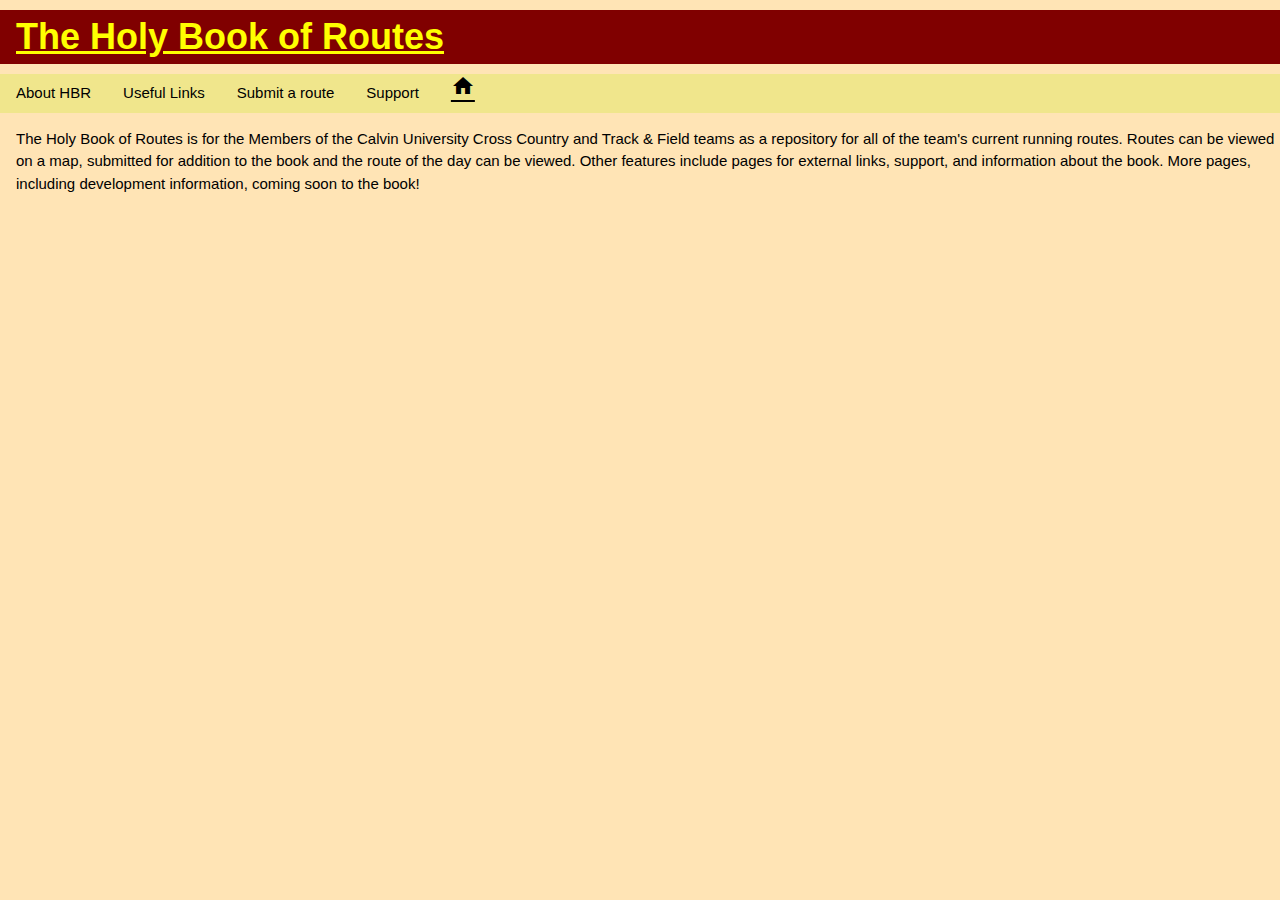
<file: about.html>
<!DOCTYPE html>
<html lanf="en-US">

    <!--load w3 css framework-->
    <link rel="stylesheet" href="https://www.w3schools.com/w3css/4/w3.css">
    <!--load google icon styles-->
    <link rel="stylesheet" href="https://fonts.googleapis.com/icon?family=Material+Icons">
    <link rel="stylesheet" href="style.css">
    <title>The Holy Book of Routes</title>

    <!--<a href="main.html" class="material-icons w3-hover-yellow">home</a>-->
    <body ba class="bod"> 
        <div style="background-color: maroon;">
            <h1 class="w3-margin-left" style="color: yellow"; id="head1">
                <a href="index.html">
                    <b>
                        The Holy Book of Routes
                    </b>
                </a>
            </h1>
        </div>
        <div class="w3-bar w3-khaki">
            <!--<h5 class="w3-margin-left"><b>Resources</b></h5>-->
                <a href="index.html" class="material-icons w3-hover-yellow w3-margin-left">home</a>
                <a href="about.html" class="w3-hover-yellow w3-bar-item w3-button"> About HBR</a>
                <!--<a href="https://www.arcgis.com/index.html" class="w3-hover-red w3-bar-item w3-button">ArcGis Online</a>-->
                <a href="links.html" class="w3-hover-yellow w3-bar-item w3-button"><Calvin class="edu">Useful Links</a>
                <a href="form.html" class="w3-hover-yellow w3-bar-item w3-button">Submit a route</a>
                <a href="support.html" class="w3-hover-yellow w3-bar-item w3-button">Support</a>
                <!--<a href="https://www.google.com/maps/d/u/0/viewer?mid=1BRpNAtmPETvsxMBEnbSDEmYetzzacmEt&ll=43.036758449663566%2C-85.61418427935186&z=11" class = "w3-hover-red w3-bar-item w3-button">Marathon Route</a>-->
        </div>
        <div class="w3-margin-left">
            <p>The Holy Book of Routes is for the Members of the Calvin University Cross Country and Track & Field teams as a repository for all of the team's current running routes.
Routes can be viewed on a map, submitted for addition to the book and the route of the day can be viewed. 
Other features include pages for external links, support, and information about the book. 
More pages, including development information, coming soon to the book!</p>     
        </div>
    </body>
</html>
</file>
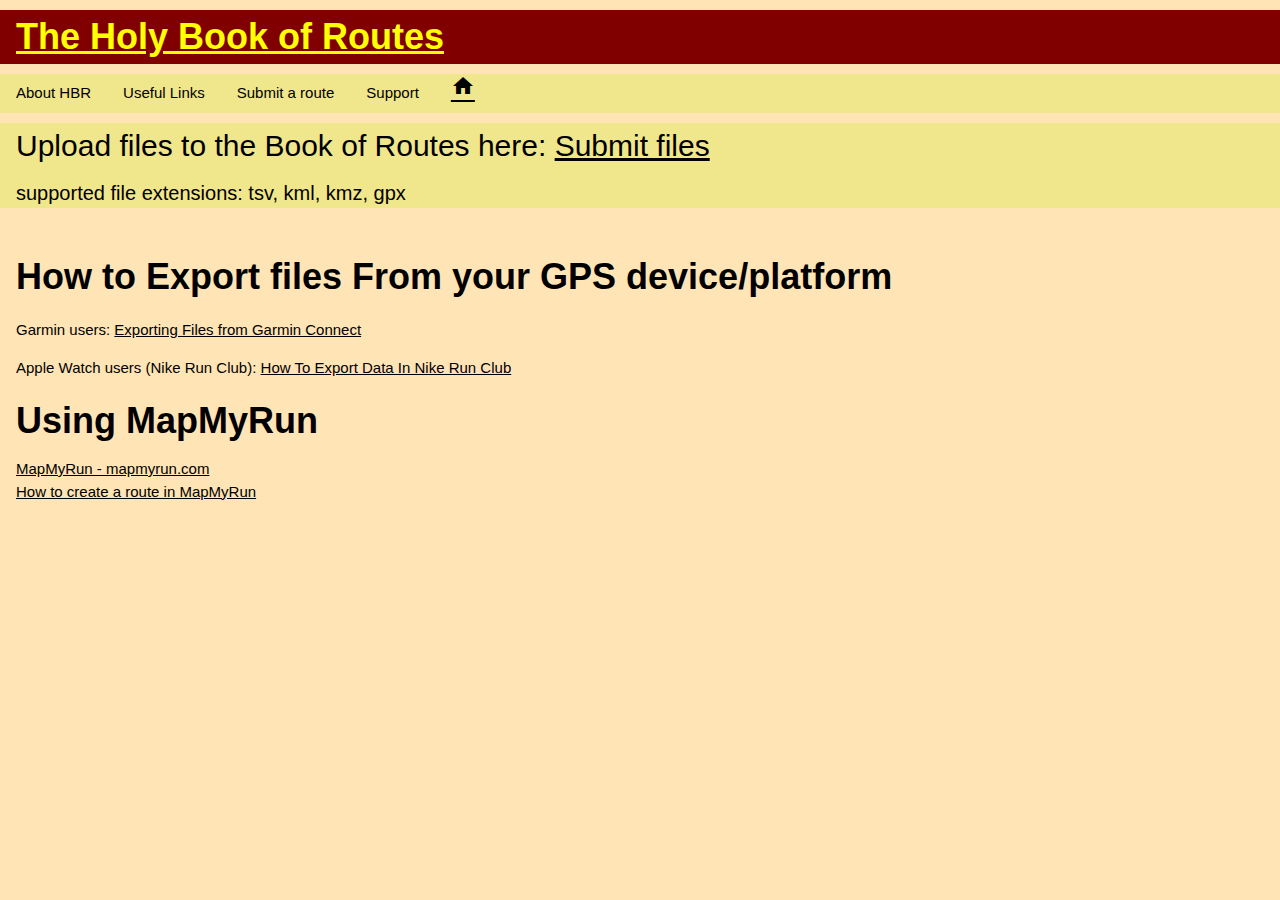
<file: form.html>
<!DOCTYPE html>
<html lanf="en-US">

    <!--load w3 css framework-->
    <link rel="stylesheet" href="https://www.w3schools.com/w3css/4/w3.css">
    <!--load google icon styles-->
    <link rel="stylesheet" href="https://fonts.googleapis.com/icon?family=Material+Icons">
    <link rel="stylesheet" href="style.css">
    <title>The Holy Book of Routes</title>
<body ba class="bod">  
        <div style="background-color: maroon;">
            <h1 class="w3-margin-left" style="color: yellow"; id="head1">
                <a href="index.html">
                    <b>
                        The Holy Book of Routes
                    </b>
                </a>
            </h1>
        </div>
        <div class="w3-bar w3-khaki">
            <!--<h5 class="w3-margin-left"><b>Resources</b></h5>-->
                <a href="index.html" class="material-icons w3-hover-yellow w3-margin-left">home</a>
                <a href="about.html" class="w3-hover-yellow w3-bar-item w3-button"> About HBR</a>
                <!--<a href="https://www.arcgis.com/index.html" class="w3-hover-red w3-bar-item w3-button">ArcGis Online</a>-->
                <a href="links.html" class="w3-hover-yellow w3-bar-item w3-button"><Calvin class="edu">Useful Links</a>
                <a href="form.html" class="w3-hover-yellow w3-bar-item w3-button">Submit a route</a>
                <a href="support.html" class="w3-hover-yellow w3-bar-item w3-button">Support</a>
                <!--<a href="https://www.google.com/maps/d/u/0/viewer?mid=1BRpNAtmPETvsxMBEnbSDEmYetzzacmEt&ll=43.036758449663566%2C-85.61418427935186&z=11" class = "w3-hover-red w3-bar-item w3-button">Marathon Route</a>-->
        </div>
    <div style="background-color: khaki;">
        <h2 class="w3-margin-left">Upload files to the Book of Routes here: <a class="w3-hover-text-blue" href="https://docs.google.com/forms/d/e/1FAIpQLSfe90j5Zer_Cd0o8ybuxlQ5fmjpe2YofAYrhMmpBcnJoMja9Q/viewform?usp=sf_link">Submit files
            </a>
        </h2>
        <h4 class="w3-margin-left">supported file extensions: tsv, kml, kmz, gpx</h4>
    </div>
    <br>
    <div>
        <h1 class="w3-margin-left"><b>How to Export files From your GPS device/platform</b></h1>
            <p class="w3-margin-left">Garmin users: <a class ="w3-hover-text-blue" href="https://support.strava.com/hc/en-us/articles/216917807-Exporting-Files-from-Garmin-Connect">Exporting Files from Garmin Connect
                </a>
            </p>
            <p class="w3-margin-left">Apple Watch users (Nike Run Club): <a class ="w3-hover-text-blue" href="https://www.techjunkie.com/export-data-nike-run-club/#:~:text=There%20is%20an%20iOS%20app,TCX%20file%20as%20you%20need.">How To Export Data In Nike Run Club
                </a>
            </p>
        <h1 class="w3-margin-left"><b>Using MapMyRun</b></h1>
            <a class="w3-hover-text-blue w3-margin-left" href="https://www.mapmyrun.com/routes/create/">MapMyRun - mapmyrun.com</a><br>
            <a class="w3-hover-text-blue w3-margin-left" href="https://www.digitaltrends.com/health-fitness/how-to-create-a-route-in-mapmyrun/">How to create a route in MapMyRun</a><br>
    </div>
    <!--<form action="/action_page.php">
        <label for="aFile">Select a file</label>
            <br>
        <input type="file" name="aFile" id="routeFile" type="file" multiple/>
        <br><br>
        <input type="submit" value="Submit">
    </form>
        <script>
            document.getElementById("routeFile").value
            let photo = document.getElementById("image-file").files[0];  // file from input
            let req = new XMLHttpRequest();
            let formData = new FormData();

            formData.append("photo", photo);                                
            req.open("POST", '/upload/image');
            req.send(formData);
        </script>-->
    </body>
</html>
</file>
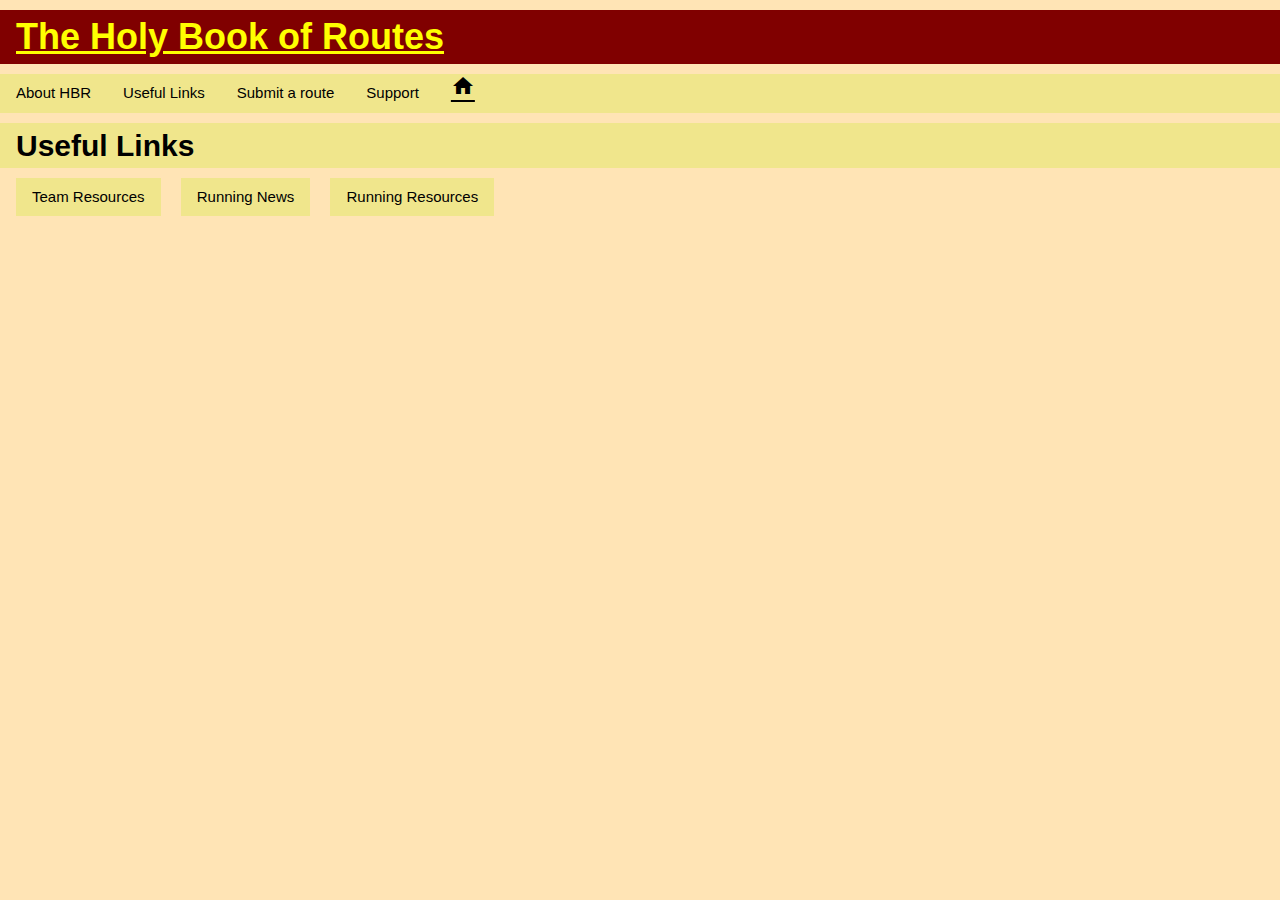
<file: links.html>
<!DOCTYPE html>
<html lanf="en-US">

    <!--load w3 css framework-->
    <link rel="stylesheet" href="https://www.w3schools.com/w3css/4/w3.css">
    <!--load google icon styles-->
    <link rel="stylesheet" href="https://fonts.googleapis.com/icon?family=Material+Icons">
    <link rel="stylesheet" href="style.css">
    <title>The Holy Book of Routes</title>
    <body ba> 
        <div style="background-color: maroon;">
            <h1 class="w3-margin-left" style="color: yellow"; id="head1">
                <a href="index.html">
                    <b>
                        The Holy Book of Routes
                    </b>
                </a>
            </h1>
        </div>
        <div class="w3-bar w3-khaki">
            <a href="index.html" class="material-icons w3-hover-yellow w3-margin-left">home</a>
            <a href="about.html" class="w3-hover-yellow w3-bar-item w3-button"> About HBR</a>
            <!--<a href="https://www.arcgis.com/index.html" class="w3-hover-red w3-bar-item w3-button">ArcGis Online</a>-->
            <a href="links.html" class="w3-hover-yellow w3-bar-item w3-button"><Calvin class="edu">Useful Links</a>
            <a href="form.html" class="w3-hover-yellow w3-bar-item w3-button">Submit a route</a>
            <a href="support.html" class="w3-hover-yellow w3-bar-item w3-button">Support</a>
            <!--<a href="https://www.google.com/maps/d/u/0/viewer?mid=1BRpNAtmPETvsxMBEnbSDEmYetzzacmEt&ll=43.036758449663566%2C-85.61418427935186&z=11" class = "w3-hover-red w3-bar-item w3-button">Marathon Route</a>-->
        </div>
        <div style="background-color: khaki;">
            <h2 class="w3-margin-left"><b>Useful Links</b></h2>
        </div>
        <div  class="w3-dropdown-hover w3-margin-left" style="background-color: khaki;">
            <button class="w3-button w3-hover-yellow">Team Resources</button>
                <div class="w3-dropdown-content w3-bar-block w3-border">
                    <!--<h3 class="w3-margin-left">Team Resources:</h3>-->
                    <!-- <a class ="w3-margin-left w3-hover-text-blue" href=""></a> -->
                    <a class="w3-hover-yellow w3-bar-item w3-button w3-khaki" href="https://calvinknights.com/sports/mxc/index"> Calvin Men's XC Homepage</a>
                    <a class="w3-hover-yellow w3-bar-item w3-button w3-khaki" href="https://calvinknights.com/sports/wxc/index">Calvin Women's XC Homepage</a>
                    <a class="w3-hover-yellow w3-bar-item w3-button w3-khaki" href="http://calvinpostrace.herokuapp.com/">Calvin Post Race Analysis</a>
                    </div>
                </div>
                <div  class="w3-dropdown-hover w3-margin-left" style="background-color: khaki;">
                    <button class="w3-button w3-hover-yellow">Running News</button>
                        <div class="w3-dropdown-content w3-bar-block w3-boarder">
                        <a class="w3-hover-yellow w3-bar-item w3-button w3-khaki" href="https://www.flotrack.org/">Flotrack</a>
                        <a class="w3-hover-yellow w3-bar-item w3-button w3-khaki" href="https://www.runnersworld.com/">Runner's World</a>
                        </div>
                </div>
                <div  class="w3-dropdown-hover w3-margin-left" style="background-color: khaki;">
                    <button class="w3-button w3-hover-yellow">Running Resources</button>
                        <div class="w3-dropdown-content w3-bar-block w3-border">
                        <a class="w3-hover-yellow w3-bar-item w3-button w3-khaki" href="https://connect.garmin.com/signin/">Garmin Connect</a>
                        <a class="w3-hover-yellow w3-bar-item w3-button w3-khaki" href="https://www.strava.com/login">Strava</a>
                        <a class="w3-hover-yellow w3-bar-item w3-button w3-khaki" href="https://www.mapmyrun.com/routes/create/">MapMyRun</a>
                        </div>
                </div>
        </div>
    </body>
</html>
</file>
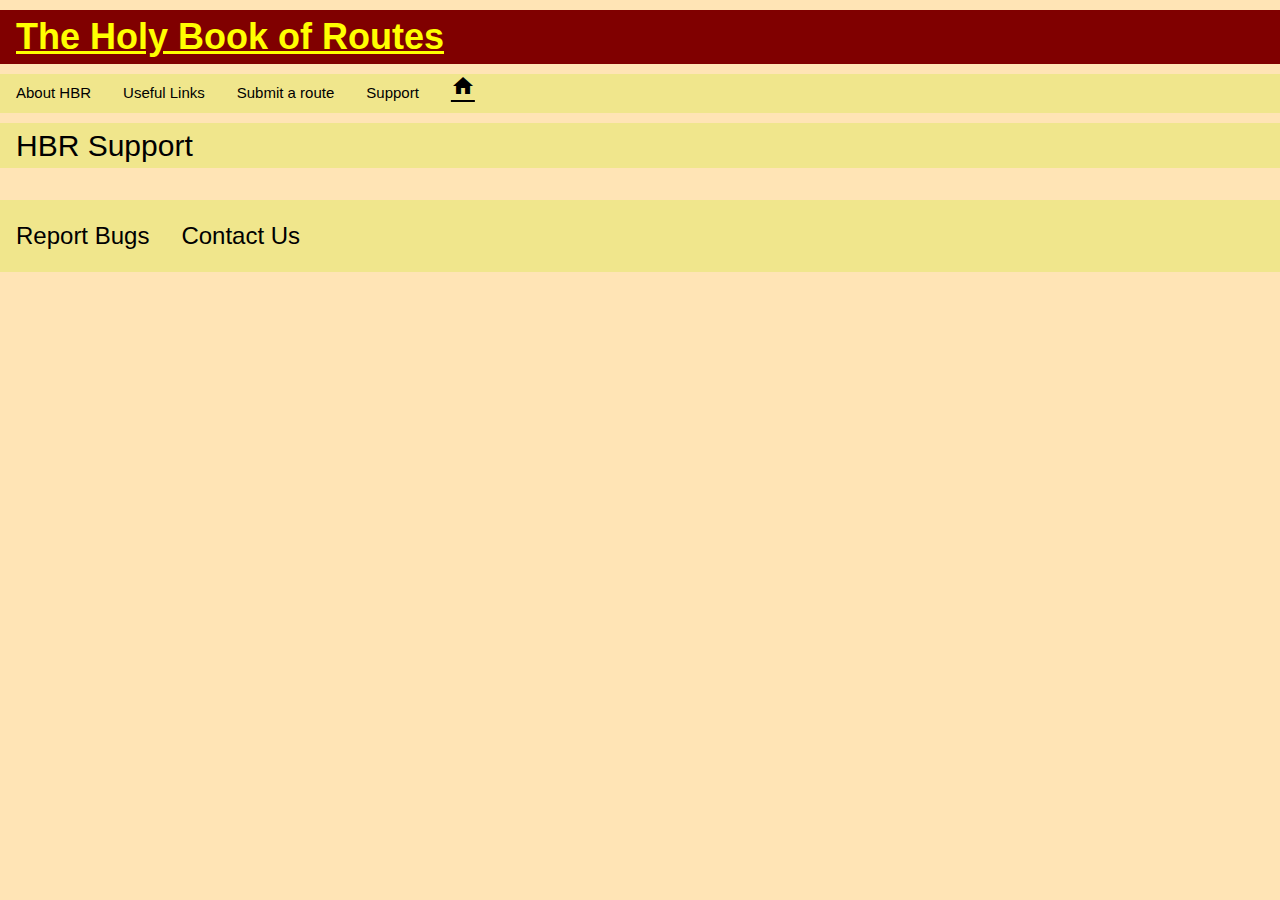
<file: support.html>
<!DOCTYPE html>
<html lanf="en-US">

    <!--load w3 css framework-->
    <link rel="stylesheet" href="https://www.w3schools.com/w3css/4/w3.css">
    <!--load google icon styles-->
    <link rel="stylesheet" href="https://fonts.googleapis.com/icon?family=Material+Icons">
    <link rel="stylesheet" href="style.css">
    <title>The Holy Book of Routes</title>
    <body ba class="bod"> 
        <div style="background-color: maroon;">
            <h1 class="w3-margin-left" style="color: yellow"; id="head1">
                <a href="index.html">
                    <b>
                    The Holy Book of Routes
                    </b>
                </a>
            </h1>
        </div>
        <div class="w3-bar w3-khaki">
            <!--<h5 class="w3-margin-left"><b>Resources</b></h5>-->
                <a href="index.html" class="material-icons w3-hover-yellow w3-margin-left">home</a>
                <a href="about.html" class="w3-hover-yellow w3-bar-item w3-button"> About HBR</a>
                <!--<a href="https://www.arcgis.com/index.html" class="w3-hover-red w3-bar-item w3-button">ArcGis Online</a>-->
                <a href="links.html" class="w3-hover-yellow w3-bar-item w3-button"><Calvin class="edu">Useful Links</a>
                <a href="form.html" class="w3-hover-yellow w3-bar-item w3-button">Submit a route</a>
                <a href="support.html" class="w3-hover-yellow w3-bar-item w3-button">Support</a>
                <!--<a href="https://www.google.com/maps/d/u/0/viewer?mid=1BRpNAtmPETvsxMBEnbSDEmYetzzacmEt&ll=43.036758449663566%2C-85.61418427935186&z=11" class = "w3-hover-red w3-bar-item w3-button">Marathon Route</a>-->
        </div>
        <div style="background-color: khaki;">
            <h2 class="w3-margin-left">HBR Support</h2>
            <h4 class="w3-margin-left"></h4>
        </div><br>
        <div class="w3-bar w3-khaki">
            <h3 class="w3-bar-item"> Report Bugs</h3>
            <h3><a href="mailto: holybookofroutes@gmail.com" class="w3-hover-yellow w3-bar-item w3-button">Contact Us</a></h3>
        </div>
        <iframe src="https://docs.google.com/forms/d/e/1FAIpQLSex2OyQ2uHdTguvRkryZs51_GTeYjmZWwkPxwmMQUZsv-kgsA/viewform?embedded=true" width="640" height="500" frameborder="0" marginheight="0" marginwidth="0">Loading…</iframe>
        <!--
        <h3 style="position: absolute; right: 35%; top: 25%;">Contact Us</h3>
        <p style="position: absolute; right: 38%; top: 30%;">Email us at:</p>
        <a href="mailto: holybookofroutes@gmail.com" style="position: absolute; right: 25%; top: 38%;" class="w3-hover-text-blue">holybookofroutes@gmail.com</a>
        -->
    </body>
</html>
</file>
<file: style.css>
/* body styling */

body { 
    background-color: moccasin;
    /*border*/
    outline: maroon;
    outline-width: 10px;
    }


/*classes*/

/*page title header*/

class ::backdrop.bod {
    background-color: maroon;
    text-align: left;
}

class .center {
    align-self: 50%;
}
</file>
